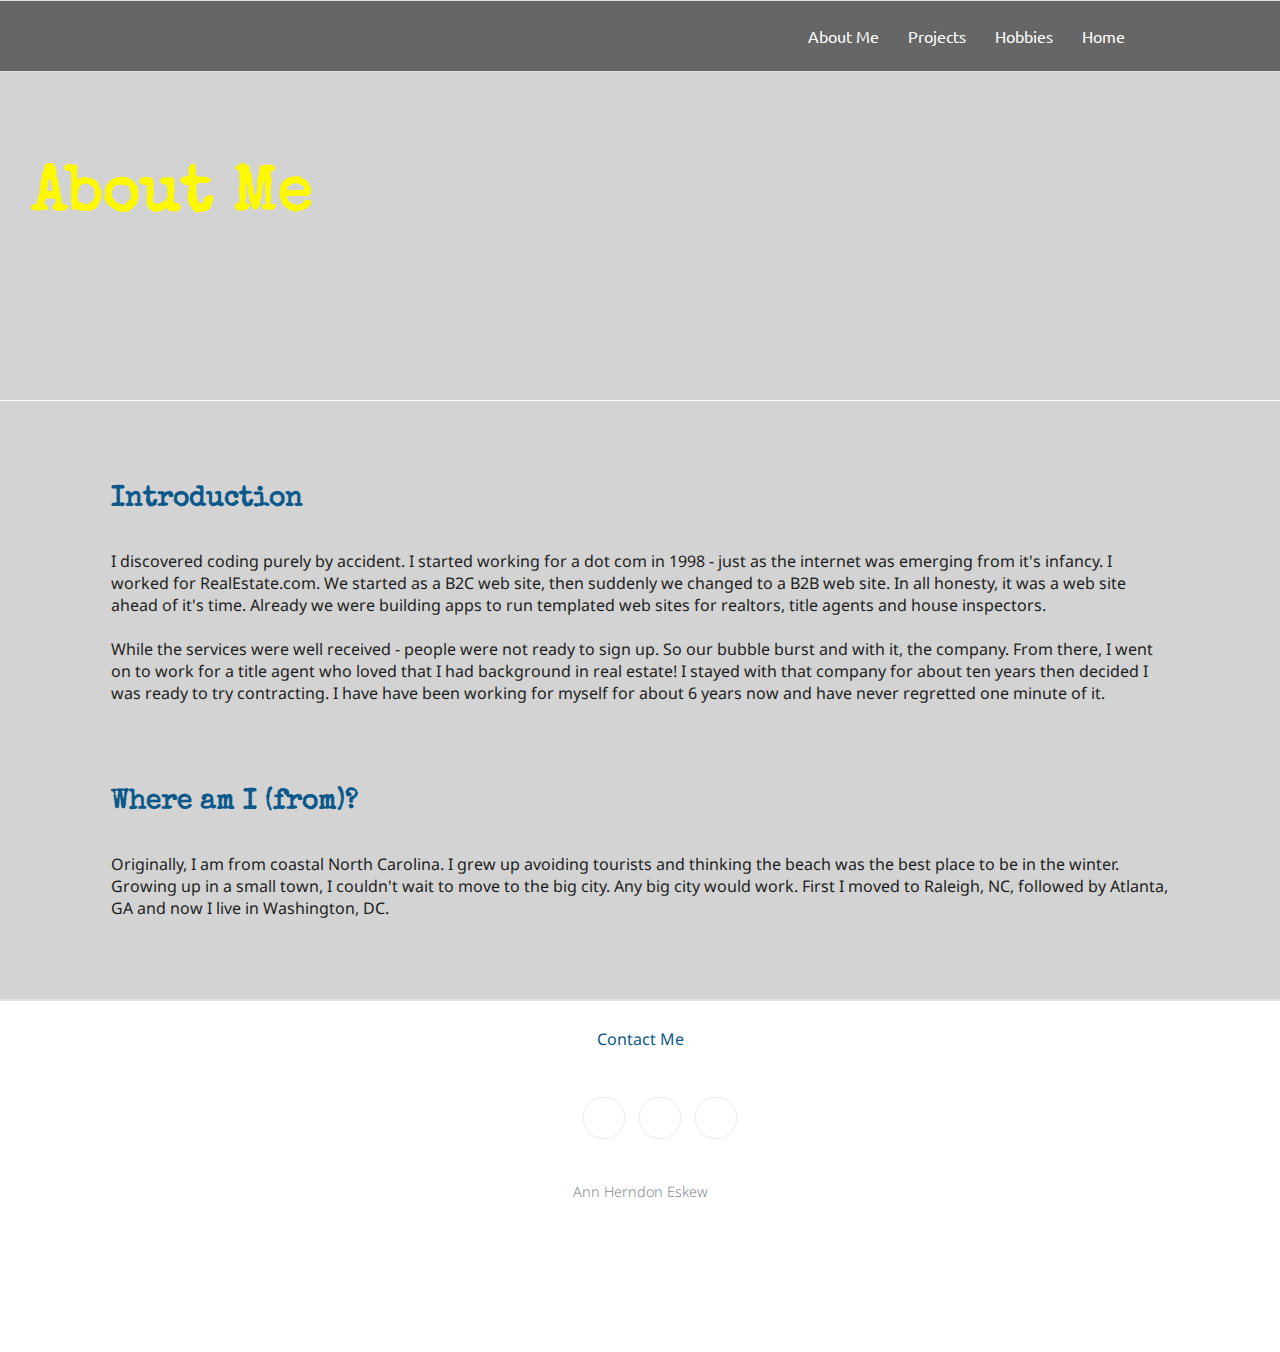
<file: about.html>
<!DOCTYPE html>
<html lang="en">
<head>
	<meta charset="UTF-8">
	<link rel="stylesheet" href="css/font-awesome.min.css">
	<link rel="stylesheet" href="css/normalize.css">
	<link rel="stylesheet" href="css/style.css">
	<link href='https://fonts.googleapis.com/css?family=Droid+Sans|Ubuntu|Special+Elite|Oleo+Script|Sansita+One' rel='stylesheet' type='text/css'>
	<link rel="shortcut icon" type="image/x-icon"  href="favicon.ico">
	<title>Ann Herndon Eskew</title>
</head>
<body>
	<nav class="top-navigation">
    <div class="content">
        <ul class="links">
            <a href="about.html"><li>About Me</li></a>
            <a href="projects.html"><li>Projects</li></a>
            <a href="hobbies.html"><li>Hobbies</li></a>
            <a href="index.html"><li>Home</li></a>
        </ul>
        
    </div>
</nav>
<section class="introSlide_about">
	<div class="about">
		<h1>About Me</h1>
	</div>
</section>
<section class="about">
	<div class="content">
		<h4>Introduction</h4>
		I discovered coding purely by accident. I started working for a dot com in 1998 - just as the internet was emerging from it's infancy. I worked for RealEstate.com. We started as a B2C web site, then suddenly we changed to a B2B web site. In all honesty, it was a web site ahead of it's time. Already we were building apps to run templated web sites for realtors, title agents and house inspectors. <br /><br />
     
     While the services were well received - people were not ready to sign up. So our bubble burst and with it, the company. From there, I went on to work for a title agent who loved that I had background in real estate! I stayed with that company for about ten years then decided I was ready to try contracting. I have have been working for myself for about 6 years now and have never regretted one minute of it. 

      <h4>Where am I (from)?</h4>
     Originally, I am from coastal North Carolina. I grew up avoiding tourists and thinking the beach was the best place to be in the winter. Growing up in a small town, I couldn't wait to move to the big city. Any big city would work. First I moved to Raleigh, NC</span>, followed by Atlanta, GA and now I live in Washington, DC. 


	</div>
</section>
<footer class="social">
	<div class="content">
				<h5>Contact Me</h5>
		<ul class="icons">
			<li class="twitter">
                <i class="fa fa-twitter"></i>
            </li>
            <li class="facebook">
                <i class="fa fa-facebook"></i>
            </li>
            <li class="instagrams">
                <i class="fa fa-instagram"></i>
            </li>
		</ul>
		<span class="copy">Ann Herndon Eskew</span>
	</div>
</footer>
	
</body>
</html>
</file>
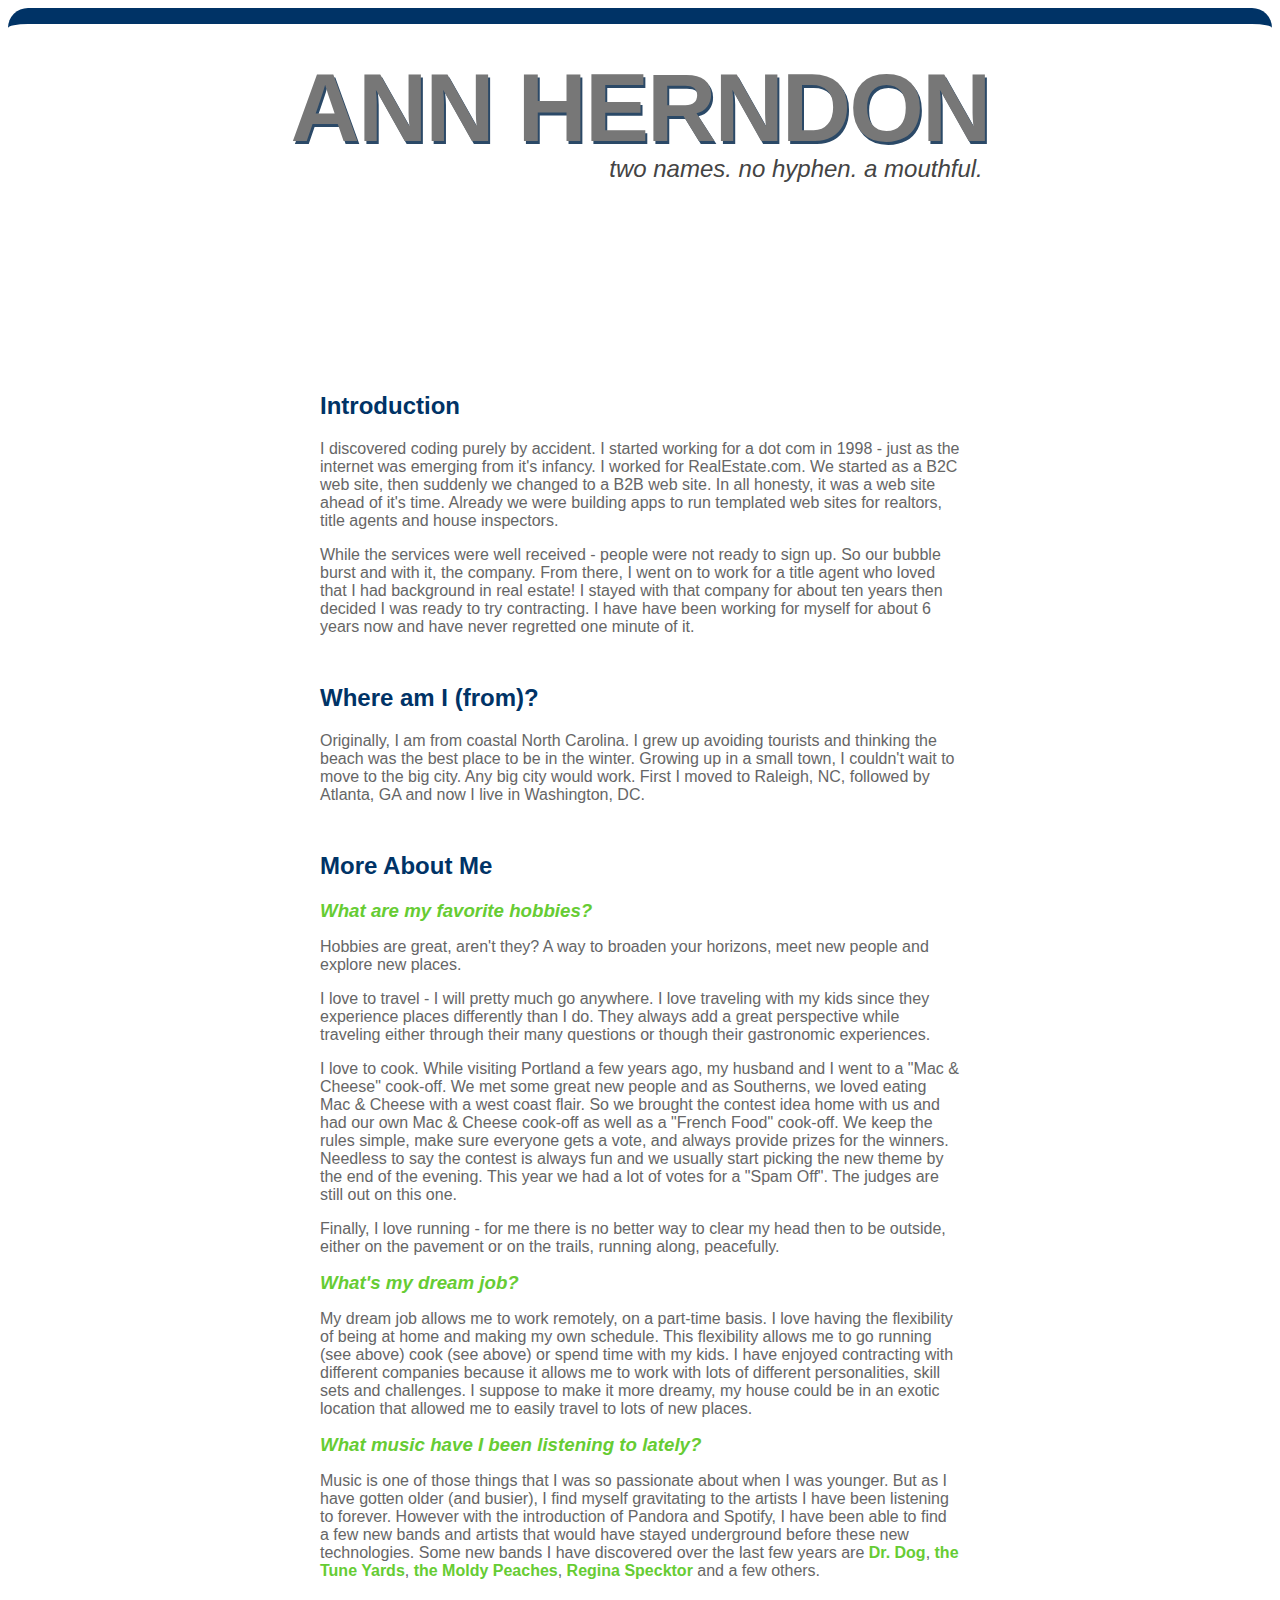
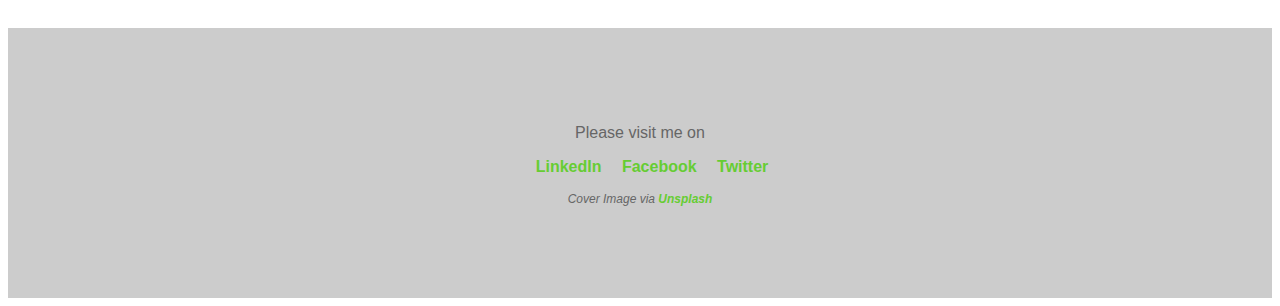
<file: about_me.html>
<html>
    <head>
    <link rel="stylesheet" type="text/css" href="css/mystyle.css"/>
        <meta charset="UTF-8">
        <title>About Me</title>
    </head>
    <body>
    
   <header class="masthead"> 
	<h1 class="masthead-heading">Ann Herndon</h1>
    <p class="masthead-secondary">two names. no hyphen. a mouthful.</p> 
</header>
   
   <section class="introduction-section">
     <h2>Introduction</h2>
   <p>I discovered coding purely by accident. I started working for a dot com in 1998 - just as the internet was emerging from it's infancy. I worked for RealEstate.com. We started as a B2C web site, then suddenly we changed to a B2B web site. In all honesty, it was a web site ahead of it's time. Already we were building apps to run templated web sites for realtors, title agents and house inspectors. </p>
     <p>
   While the services were well received - people were not ready to sign up. So our bubble burst and with it, the company. From there, I went on to work for a title agent who loved that I had background in real estate! I stayed with that company for about ten years then decided I was ready to try contracting. I have have been working for myself for about 6 years now and have never regretted one minute of it. </p></section>
   
   <section class="location-section">
     <h2>Where am I (from)?</h2>
     <p>Originally, I am from coastal North Carolina. I grew up avoiding tourists and thinking the beach was the best place to be in the winter. Growing up in a small town, I couldn't wait to move to the big city. Any big city would work. First I moved to Raleigh, NC</span>, followed by Atlanta, GA and now I live in Washington, DC. </p></section>
   
  
  <section class="questions-section"><h2>More About Me</h2>
  <h3>What are my favorite hobbies?</h3>
   <p>Hobbies are great, aren't they? A way to broaden your horizons, meet new people and explore new places.</p>
<p>I love to travel - I will pretty much go anywhere. I love traveling with my kids since they experience places differently than I do. They always add a great perspective while traveling either through their many questions or though their gastronomic experiences. </p>
 
<p>I love to cook. While visiting Portland a few years ago, my husband and I went to a "Mac &amp; Cheese" cook-off. We met some great new people and as Southerns, we loved eating Mac &amp; Cheese with a west coast flair. So we brought the contest idea home with us and had our own Mac &amp; Cheese cook-off as well as a &quot;French Food&quot; cook-off. We keep the rules simple, make sure everyone gets a vote, and always provide prizes for the winners. Needless to say the contest is always fun and we usually start picking the new theme by the end of the evening. This year we had a  lot of votes for a &quot;Spam Off&quot;. The judges are still out on this one.</p>

<p>Finally, I love running - for me there is no better way to clear my head then to be outside, either on the pavement or on the trails, running along, peacefully.</p>
   
 <h3>What's my dream job?</h3><p>My dream job allows me to work remotely, on a part-time basis. I love having the flexibility of being at home and making my own schedule. This flexibility allows me to go running (see above) cook (see above) or spend time with my kids. I have enjoyed contracting with different companies because it allows me to work with lots of different personalities, skill sets and challenges.  I suppose to make it more dreamy, my house could be in an exotic location that allowed me to easily travel to lots of new places.</p>

<h3>What music have I been listening to lately?</h3>
   <p>Music is one of those things that I was so passionate about when I was younger. But as I have gotten older (and busier), I find myself gravitating to the artists I have been listening to forever. However with the introduction of Pandora and Spotify, I have been able to find a few new bands and artists that would have stayed underground before these new technologies. Some new bands I have discovered over the last few years are <a href="http://www.drdogmusic.com/" target="_blank">Dr. Dog</a>, <a href="http://tune-yards.com/" target="_blank">the Tune Yards</a>, <a href="https://en.wikipedia.org/wiki/The_Moldy_Peaches" target="_blank">the Moldy Peaches</a>, <a href="http://www.reginaspektor.com/" target="_blank">Regina Specktor</a> and a few others. </p>
   </section>
   
   <footer class="footer"><p>Please visit me on 
   <ul>
   	<li class="social-li"><a href="https://www.linkedin.com/pub/ann-herndon-eskew/14/476/992" target="_blank">LinkedIn</a></li>
    <li class="social-li"><a href="https://www.facebook.com/santa.claus.50" target="_blank">Facebook</a></li>
    <li class="social-li"><a href="https://twitter.com/" target="_blank">Twitter</a></li>
    </ul>
    </p>
    <p class="footer-small-type"><em>Cover Image via <a href="http://unsplash.com">Unsplash</a></em></p></footer> 








</body>
</html>
</file>
<file: css/style.css>
<style type="text/css">
html {
  box-sizing: border-box;
}
*, *:before, *:after {
  box-sizing: inherit;
}

body {
    background-color: LightGray;
    font-family: 'Droid Sans', sans-serif;
    -webkit-font-smoothing: antialiased;
}
div {
    /*border: 1px solid Chocolate;*/
}
.content {
    padding: 0 0.938rem;
    margin: 0 auto;
    min-width: 37.5rem;
}
:focus {
    outline: none;
}


/**
 * Navigation Section
 */
.top-navigation {
    background-color: #666;
    position: fixed;
    width: 100%;
    border-bottom: 1px solid #DDD;
    border-top: 1px solid #DDD;
    z-index: 9999;
}
.top-navigation .content {
    width: 970px;
    height: 70px;
    margin: 0 auto;
    padding: 0px 15px
}
.top-navigation .logo {
    height: 4.375rem;
    padding: 0px 15px
}
.top-navigation .links {
    float: right;
    font-family: 'Ubuntu', sans-serif;
    color: #fff;
    font-size: 16px;
    margin-top: 25px;
    -webkit-font-smoothing: antialiased;
    
}
.top-navigation .links li {
    display: inline-block;
    margin-left: 25px;
    list-style-type: none;
    color: #fff;
    text-decoration: none;
    
}
.top-navigation .links li.active {
    color: #4c5058;
    font-weight: 500;
}
.top-navigation .links li:hover {
    cursor: pointer;
    color: #FEF900;
}

.introduction {
    background-image: url('http://i1045.photobucket.com/albums/b453/autumnfern3/coffe_table_zpsrskz08sc.jpg');
    background-position: center bottom;
    background-repeat: no-repeat;
    background-size: cover;
    height: 45.938rem;
    overflow: auto;
    border-bottom: 1px solid #fff;
}

.introduction h1 {
    margin-top: 10.25rem;
    font-size: 4rem;
    font-family: 'Special Elite', display;
}

.introduction h3 {
    margin-top: 2.5rem;
    font-size: 1.55rem;
}

.introduction h1, h3 {
    color: #fff;
    text-align: left;
    font-weight: 300;
    margin-left: 2rem;
    }

.introduction .buttons {
    color: #fff;
    text-align: center;
    margin-top: 1.56rem;

}

button {
    width: 9.688rem;
    background-color: #f15a29;
    border-color: #f15a29;
    text-shadow: none;
    border-style: none;
    border-radius: 4px;
    padding: 1rem 1.5rem;
    color: white;
    font-size: 1.125rem;
}
button:hover { 
    background-color: #492214;
}

big-button {
    text-shadow: none;
    border-style: none;
    border-radius: 4px;
    padding: 5px 10px;
    line-height: 1.33;
    background-color: #cc0000;
    width: 15rem;
    color: #fff;
    cursor: pointer; 
    cursor: hand; 

}

small-button {
    width: 4.688rem;
    background-color: #090909;
    border-color: #090909;
    text-shadow: 2px 2px #ff0000;
    border-style: none;
    border-radius: 3px;
    padding: 1rem 1rem;
    color: white;
    font-size: 1.125rem;
}

.cases {
    background-color: #fff;
    margin-left: auto;
    margin-right: auto;
    overflow: hidden;
    padding-bottom: 5rem;
}

.cases .content {
    margin-top: 7.875rem;
    color: #1d1e21;
    text-align: center;
}

.cases h2 {
    font-family: 'Special Elite', display;
    font-size: 2.25rem;
    font-weight: 300;
    color:#0b598a;
    }


.cases .devices li {
    width: 33.333%
    float:left;
    list-style-type: none;
    display: inline-block;
    margin: 0rem 1.75rem;
    box-sizing: border-box;
    cursor: pointer;
}

.cases .devices h3 {
    font-weight: 400;
    font-size: 1rem;
    margin: 2.5rem 4px 1.875rem;
    display: inline-block;
    color: #666;
}

.social {
    background-color: #fff;
    overflow: auto;
    padding-bottom: 9.375rem;
    text-align: center;
    border-top: 2px solid #e2e3e3;
}

.social h5 {
    font-weight: 400;
    font-size: 1em;
    text-align: center;
    color: #0b598a;
}

.social .icons > li {
    border-radius: 1.25rem;
    width: 2.5rem;
    height: 2.5rem;
    display: inline-block;
    margin: 1.25rem 5px;
    border: 1px solid #eaebec;
    text-align: center;
}
.social .icons > li:hover {
    cursor: pointer;
}
.social .twitter {
    color: #55acee;
}
.social .facebook {
    color: #4c66a4;
}
.social .instagram {
    color: #3f729b;
}
.social .copy {
    font-size: 0.9rem;
    font-weight: 300;
    color: #838994;
}

.introSlide_projects {
    background-image: url('http://i1045.photobucket.com/albums/b453/autumnfern3/projects_zpsdxxzqfic.jpg');
    background-position: center bottom;
    background-repeat: no-repeat;
    background-size: cover;
    height: 30rem;
    overflow: auto;
    border-bottom: 1px solid #fff;
}

.projects {
    margin-left: auto;
    margin-right: auto;
    overflow: hidden;
    padding-bottom: 5rem;
}

.projects .content {
    margin-top: 4.875rem;
    color: #1d1e21;
    text-align: center;
    }

.projects .caption {
    font-size: 0.75rem;
    text-align: center;

}

.projects h1 {
    margin-top: 10.25rem;
    margin-left: 2rem;
    font-size: 4rem;
    font-family: 'Special Elite', display;
    color:#FEF900;
}

.projects h4 {
    margin-top: 5.25rem;
    text-decoration: center;
    font-size: 1.75rem;
    font-family: 'Special Elite', display;
    color: #0b598a;
}

.projects .devices li {
    width: 33.333%
    float:left;
    list-style-type: none;
    display: inline-block;
    margin: 0rem 1.75rem;
    box-sizing: border-box;
    cursor: pointer;
    border: 1px solid #f0f0f0;
    padding: .40rem;
}

.introSlide_about {
    background-image: url('http://i1045.photobucket.com/albums/b453/autumnfern3/bc3f00da-091f-4c70-9976-c30ad14cbf12_zpsrhv6qngu.jpg');
    background-position: center bottom;
    background-repeat: no-repeat;
    background-size: cover;
    height: 25rem;
    overflow: auto;
    border-bottom: 1px solid #fff;
}

.about {
    margin-left: auto;
    margin-right: auto;
    overflow: hidden;
    padding-bottom: 5rem;
}

.about h1 {
    margin-top: 10.25rem;
    margin-left: 2rem;
    font-size: 4rem;
    font-family: 'Special Elite', display;
    color:#FEF900;
}

.about h4 {
    margin-top: 5.25rem;
    text-decoration: center;
    font-size: 1.75rem;
    font-family: 'Special Elite', display;
    color: #0b598a;
}

.about .content {
    margin-top: 4.875rem;
    margin-left: 6rem;
    margin-right: 6rem;
    color: #1d1e21;
    text-align: left;
    }





</style>
</file>
<file: css/mystyle.css>
<style> body {
  /* Typography Declarations */
  
  color: #666;
  font-size: 1em;
  font-family: "Open Sans", "Helvetica Neue", sans-serif;
}

.masthead {
  /* Layout Declrations */
  
  padding: 6em 0;
  /* Appearance Declrations */
  
  background-image: url('https://images.unsplash.com/photo-1428546400084-dc2a84db68bb?q=80&fm=jpg&s=48af2fe87f61a76d42220efdb80ce043');
  border-radius: 20px;
  background-repeat: no-repeat;
  background-size: cover;
  border-top: solid 1em #036;
  min-height: 15em;
}

.masthead-intro {
  /* Layout Declarations */
  
  margin-bottom: 0.1em;
  /* Typography Declarations */
  
  color: #900;
  font-family: "Gentium Book Basic", Georgia, serif;
  font-size: 2em;
}

.masthead-heading {
  /* Layout Declarations */
  
  margin-top: -0.2em;
  /* Typography Declarations */
  
  color: #777;
  font-family: "Open Sams", sans-serif;
  font-weight: bold;
  font-size: 6em;
  letter-spacing: -0.02em;
  text-transform: uppercase;
  text-shadow: 2px 3px 0px #2b4967;
  text-align: center;
}

.masthead-secondary {
  /* Layout Declarations */
  
  margin-top: -3em;
  /* Typography Declarations */
  color: #444;
  font-family: "Helvetica", sans-serif;
  font-size: 1.5em;
  font-style: italic;
  text-align: center;
  margin-left: 13em;
}

.masthead-intro,
.masthead-heading,
.content-footer {
  text-align: center;
}

.masthead {
  padding: 3em 0;
}

h2 {
  color: #036;
  font-family: Verdana, Geneva, sans-serif;
}

h3 {
  color: #6C3;
  font-family: Verdana, Geneva, sans-serif;
  margin: auto;
  font-style: italic;
}

.introduction-section,
.location-section,
.questions-section {
  max-width: 40em;
  margin-left: auto;
  margin-right: auto;
  margin-top: 2em;
  margin-bottom: 3em;
}

p {
  font-family: Arial, Helvetica, sans-serif;
  font-size: 1em;
  color: #666;
}

section {
  margin-left: 4em;
  margin-right: 4em;
}

.footer {
  font-size: 1em;
  background-color: #CCC;
  color: #036;
  text-align: center;
  padding: 5em 0em;
  font-family: Arial, Helvetica, sans-serif;
}

.social-li {
  list-style: none;
  display: inline-block;
  margin-right: 1em;
}

.footer-small-type {
  font-size: .75em;
}

a {
  /* Typography Declarations */
  
  font-weight: bold;
  text-decoration: none;
  color: #6C3;
}

a:hover {
  /* Tyopography Declarations */
  
  color: #039;
}

a:visited {
  /* Typography Declarations */
  
  color: #036;
}

@media only screen and (max-width: 500px) {
  .masthead {
    padding: 3em 0;
  }
  .masthead-heading {
    font-size: 3em;
  }
  .footer {
    font-size: .85em;
    margin:3em 0;
  }
  
}
</file>
